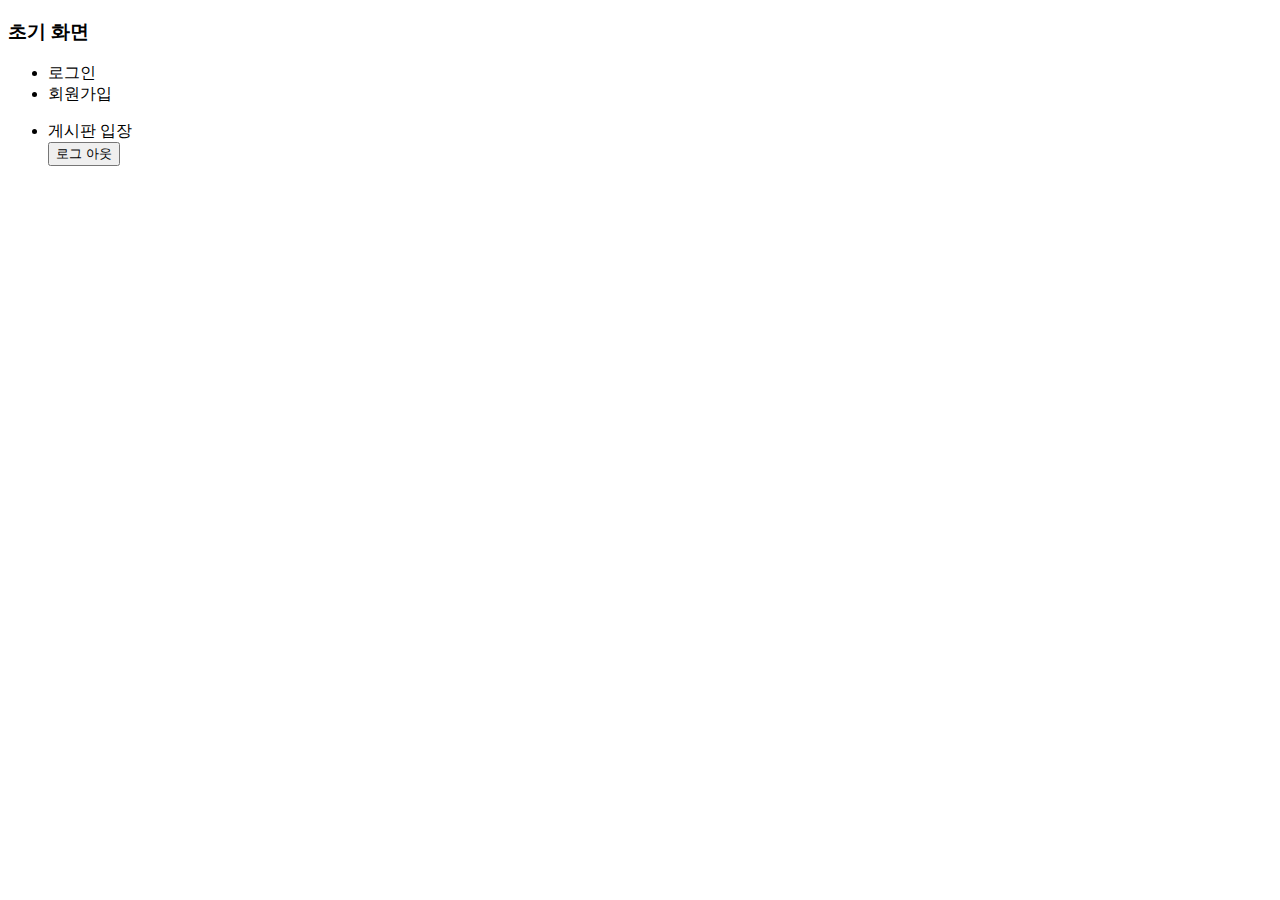
<file: src/main/resources/templates/index.html>
<!DOCTYPE html>
<html lang="ko"
      xmlns:th="http://www.thymeleaf.org">
<head>
  <meta charset="UTF-8">
  <meta name="viewport" content="width=device-width, initial-scale=1.0">
  <title>Title</title>
</head>
<body>
  <h3>초기 화면</h3>
  <!-- 로그인 전 -->
  <ul th:if="${session.loginMember == null}">
    <li><a th:href="@{/login}">로그인</a></li>
    <li><a th:href="@{/members/join}">회원가입</a></li>
  </ul>

  <!-- 로그인 후 -->
  <ul th:if="${session.loginMember != null}">
    <li><a th:href="@{/boards}">게시판 입장</a></li>
      <form th:action="@{/logout}" method="post" style="display:inline;">
        <button type="submit">로그 아웃</button>
      </form>
  </ul>

</body>
</html>
</file>
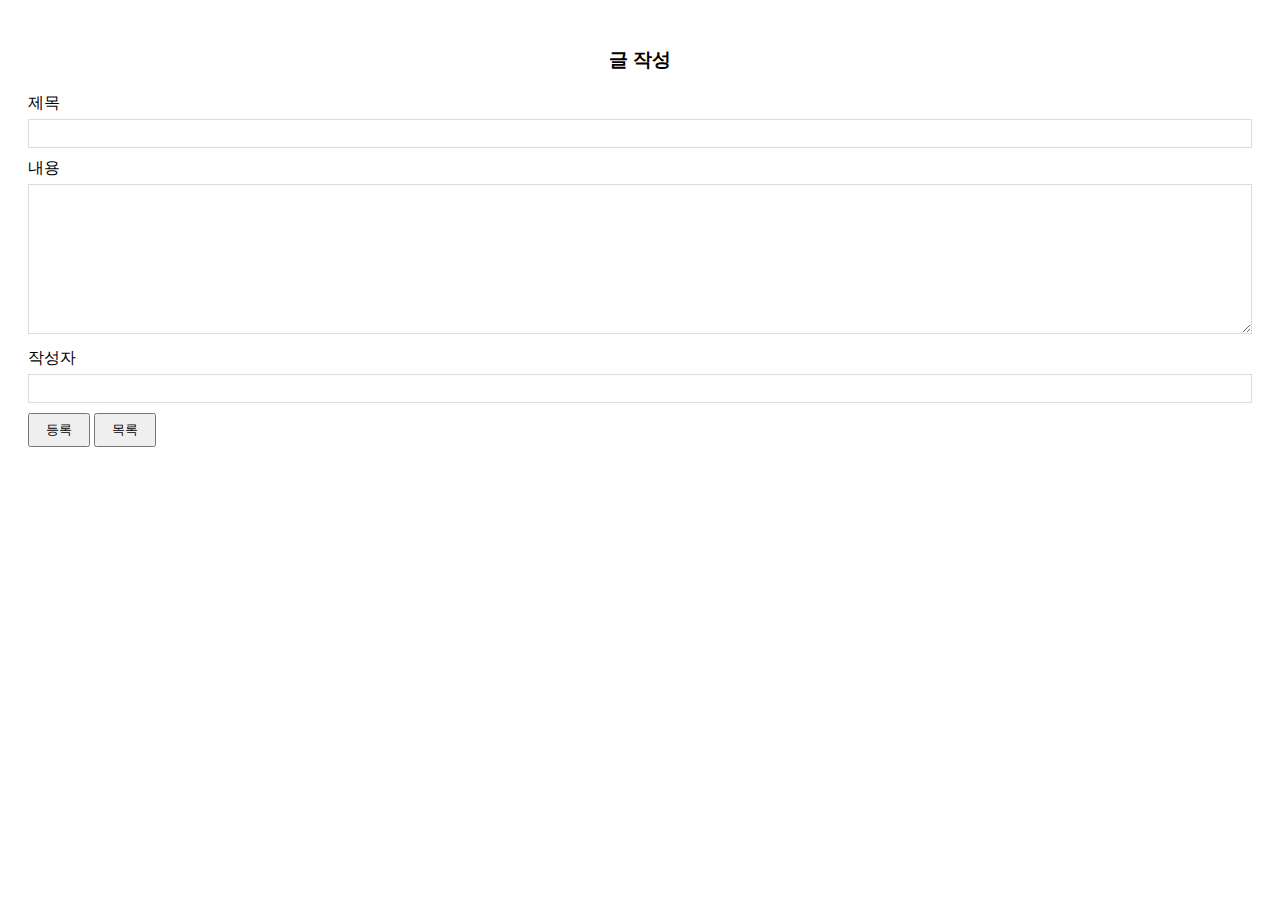
<file: src/main/resources/templates/Board/add.html>
<!DOCTYPE html>
<html lang="ko"
      xmlns:th="http://www.thymeleaf.org">
<head>
  <meta charset="UTF-8">
  <meta name="viewport" content="width=device-width, initial-scale=1.0">
  <title>글 작성</title>
</head>
<style>
  body{
    font-family: sans-serif;
    padding: 20px;
  }
  h3{
    text-align:center;
    margin-bottom: 20px;
  }
  label{
    display: block;
    margin: 10px 0 5px;
  }

  input[type="text"],
  textarea {
    width: 100%;
    padding: 6px;
    border: 1px solid gainsboro;
    box-sizing: border-box;
  }

  textarea{
    resize: vertical;
    height: 150px;
  }
  .field-err{
    color: red;
    font-size: 0.8em;
    margin-top: 3px;
  }
  .global-err{
    color: red;
    text-align: center;
    margin-bottom: 10px;
  }
  button{
    padding: 6px 16px;
    margin-top: 10px;
    cursor: pointer;
  }


  
</style>
<body>
<h3>글 작성</h3>
<form id="brm" action="/boards/add" method="post" th:object="${saveForm}">
  <div th:if="${#fields.hasGlobalErrors()}">
    <p class="global-err" th:each="err: ${fields.globalErrors()}" th:text="${err}"></p>
  </div>

  <div>
    <label for="title">제목</label>
    <input type="text" name="title" id="title" th:value="*{title}">
    <span class="field-err" th:each="err: ${#fields.errors('title')}" th:text="${err}"></span>
    <span class="field-err" id="errTitle"></span>
  </div>

  <div>
    <label for="content">내용</label>
    <textarea name="content" id="content" rows="5" cols="20" th:text="*{content}" ></textarea>
    <span class="field-err" th:each="err: ${#fields.errors('content')}" th:text="${err}"></span>
    <span class="field-err" id="errContent"></span>
  </div>

  <div>
    <label for="writer">작성자</label>
    <input type="text" name="writer" id="writer" th:value="*{writer}">
    <span class="field-err" th:each="err: ${#fields.errors('writer')}" th:text="${err}"></span>
    <span class="field-err" id="errWriter"></span>
  </div>
</form>
  <div>
    <button type="submit" id="btnAdd">등록</button>
    <button type="button" id="btnBoardAll">목록</button>
  </div>

  <script>
      //등록
      const $btnAdd = document.getElementById('btnAdd');
      $btnAdd.addEventListener('click', e=>{
        e.preventDefault();

        if(title.value.trim().length == 0){
          errTitle.textContent = '제목을 입력하시오';
          title.focus();
          return;
        }else{
          errTitle.textContent ='';
        }

        if(content.value.trim().length == 0){
          errContent.textContent = '내용을 입력하시오';
          title.focus();
          return;
        }else{
          errContent.textContent = '';
        }

        if(writer.value.trim().length == 0){
          errWriter.textContent = '작성자를 입력하시오';
        }else{
          errWriter.textContent = '';
        }

        brm.submit();
      }, false);
      
      //목록
      const $btnBoardAll = document.getElementById('btnBoardAll');
      $btnBoardAll.addEventListener('click', e=>{
          location.href = `/boards`;
      }, false);

  </script>
</body>
</html>
</file>
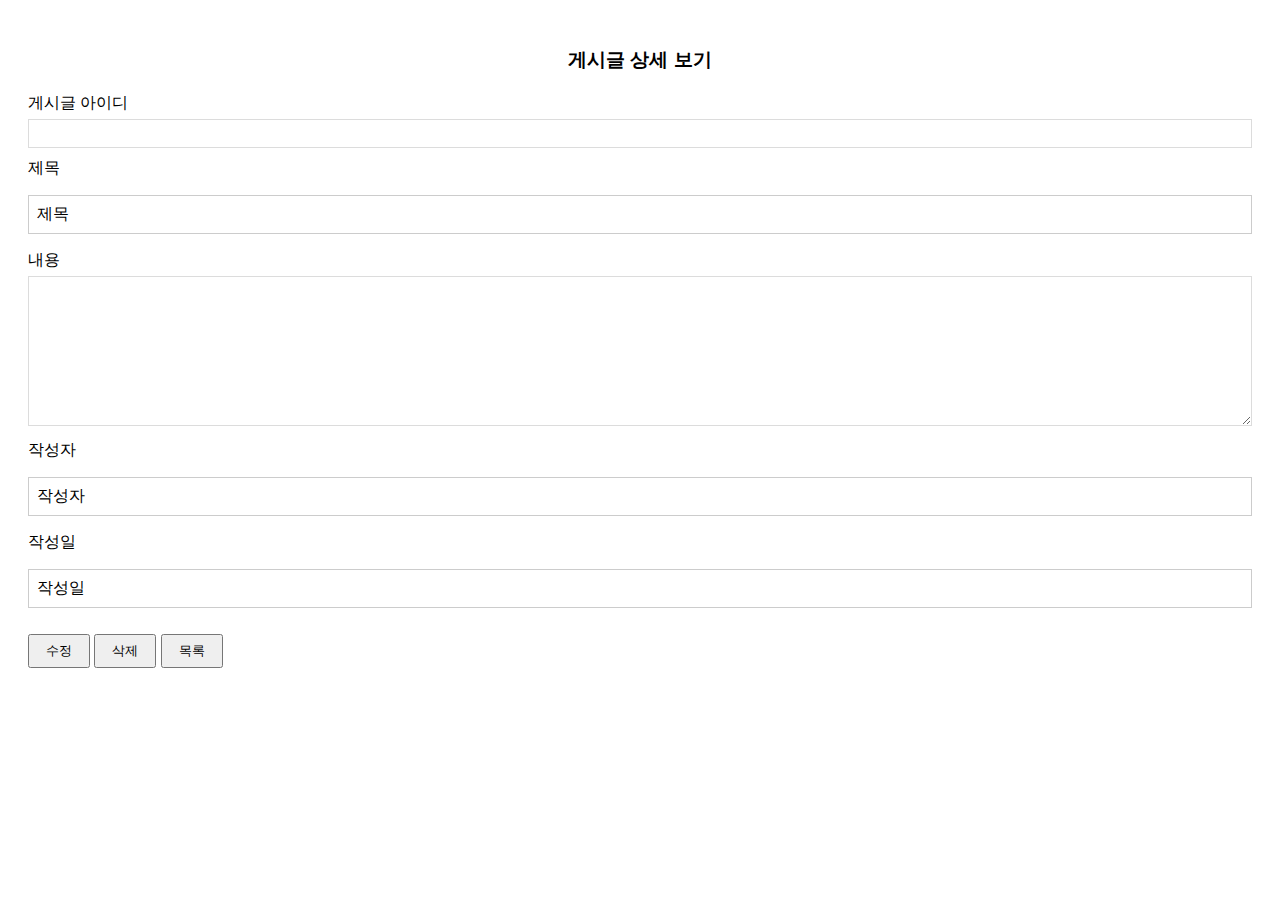
<file: src/main/resources/templates/Board/detailBoard.html>
<!DOCTYPE html>
<html lang="ko" xmlns:th="http://www.thymeleaf.org">

<head>
  <meta charset="UTF-8">
  <meta name="viewport" content="width=device-width, initial-scale=1.0">
  <title>Title</title>
  <style>
    body {
      font-family: sans-serif;
      padding: 20px;
    }
    h3{
        text-align: center;
        margin-bottom: 20px;
    }

    label {
        display: block;
        margin: 10px 0 5px;
    }
    p{
      padding: 8px;
      border: 1px solid #ccc;
    }

    input[type="text"],
    textarea {
        width: 100%;
        padding: 6px;
        border: 1px solid gainsboro;
        box-sizing: border-box;
    }

    textarea {
      resize: vertical;
      height: 150px;
    }

    button {
      padding: 6px 16px;
      margin-top: 10px;
      cursor: pointer;
    }
  </style>
</head>

<body>
  <h3>게시글 상세 보기</h3>
  <form action="" method="" th:object="${detailForm}">
    <div>
      <label>게시글 아이디</label>
      <input type="text" th:field="*{boardId}" readonly>
    </div>

    <div>
      <label>제목</label>
      <p th:text="*{title}">제목</p>
    </div>

    <div>
      <label>내용</label>
      <textarea name="content" id="content" rows="5" cols="20" th:text="*{content}" readonly></textarea>
    </div>

    <div>
      <label>작성자</label>
      <p th:text="*{writer}">작성자</p>
    </div>

    <div>
      <label>작성일</label>
      <p th:text="*{#temporals.format(createdDate, 'yyyy-MM-dd HH:mm')}">작성일</p>
    </div>

    <div>
      <button type="button" id="btnUpdate">수정</button>
      <button type="button" id="btnDelete">삭제</button>
      <button type="button" id="btnBoardAll">목록</button>
    </div>

  </form>

  <dialog id="modalDel">
    <p>삭제하시겠습니까?</p>
    <button class="btnYes">네</button>
    <button class="btnNo">아니오</button>
  </dialog>

  <script>
    // 수정
    const $btnUpdate = document.getElementById('btnUpdate');
    $btnUpdate.addEventListener('click', e => {
      const $boardId = document.getElementById('boardId')
      const boardId  = $boardId.value;
      location.href  = `/boards/${boardId}/edit`;
    }, false);

    // 삭제
    const $btnDelete = document.getElementById('btnDelete');
    $btnDelete.addEventListener('click', e => {
      const $boardId = document.getElementById('boardId');
      const boardId = $boardId.value;

      const $modalDel = document.getElementById('modalDel');
      const $btnYes = document.querySelector(".btnYes");
      const $btnNo = document.querySelector(".btnNo");

      $modalDel.showModal();

      $modalDel.addEventListener('close', e => {
        console.log($modalDel.returnValue);
        if ($modalDel.returnValue == 'yes') {
          location.href = `/boards/${boardId}/del`;
        } else {
          return;
        }
      }, { once:true });

      $btnYes.addEventListener('click', e => {
        $modalDel.close("yes");
      });

      $btnNo.addEventListener('click', e => {
        $modalDel.close("no")
      });

    }, false);

    // 목록
    const $btnBoardAll = document.getElementById('btnBoardAll');
    $btnBoardAll.addEventListener('click', e=>{
      location.href = `/boards`;
    }, false)



  </script>



</body>

</html>
</file>
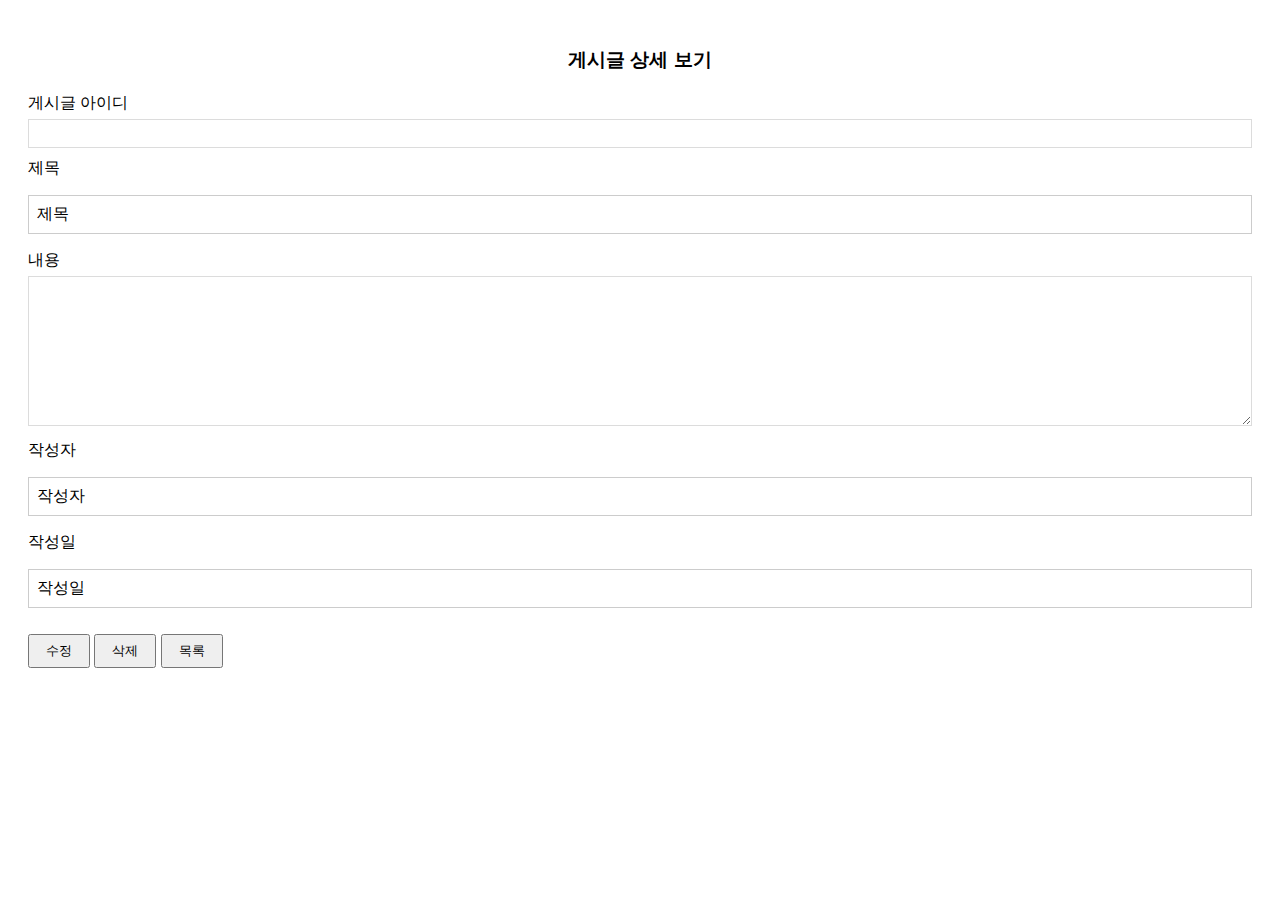
<file: src/main/resources/templates/board/detailBoard.html>
<!DOCTYPE html>
<html lang="ko" xmlns:th="http://www.thymeleaf.org">

<head>
  <meta charset="UTF-8">
  <meta name="viewport" content="width=device-width, initial-scale=1.0">
  <title>상세 게시글</title>
  <style>
    body {
      font-family: sans-serif;
      padding: 20px;
    }
    h3{
        text-align: center;
        margin-bottom: 20px;
    }

    label {
        display: block;
        margin: 10px 0 5px;
    }
    p{
      padding: 8px;
      border: 1px solid #ccc;
    }

    input[type="text"],
    textarea {
        width: 100%;
        padding: 6px;
        border: 1px solid gainsboro;
        box-sizing: border-box;
    }

    textarea {
      resize: vertical;
      height: 150px;
    }

    button {
      padding: 6px 16px;
      margin-top: 10px;
      cursor: pointer;
    }
  </style>
</head>

<body>
  <h3>게시글 상세 보기</h3>
  <form action="" method="" th:object="${detailForm}">
    <div>
      <label>게시글 아이디</label>
      <input type="text" th:field="*{boardId}" readonly>
    </div>

    <div>
      <label>제목</label>
      <p th:text="*{title}">제목</p>
    </div>

    <div>
      <label>내용</label>
      <textarea name="content" id="content" rows="5" cols="20" th:text="*{content}" readonly></textarea>
    </div>

    <div>
      <label>작성자</label>
      <p th:text="*{writer}">작성자</p>
    </div>

    <div>
      <label>작성일</label>
      <p th:text="*{#temporals.format(createdDate, 'yyyy-MM-dd HH:mm')}">작성일</p>
    </div>

    <div>
      <button type="button" id="btnUpdate">수정</button>
      <button type="button" id="btnDelete">삭제</button>
      <button type="button" id="btnBoardAll">목록</button>
    </div>

  </form>

  <dialog id="modalDel">
    <p>삭제하시겠습니까?</p>
    <button class="btnYes">네</button>
    <button class="btnNo">아니오</button>
  </dialog>

  <script>
    // 수정
    const $btnUpdate = document.getElementById('btnUpdate');
    $btnUpdate.addEventListener('click', e => {
      const $boardId = document.getElementById('boardId')
      const boardId  = $boardId.value;
      location.href  = `/boards/${boardId}/edit`;
    }, false);

    // 삭제
    const $btnDelete = document.getElementById('btnDelete');
    $btnDelete.addEventListener('click', e => {
      const $boardId = document.getElementById('boardId');
      const boardId = $boardId.value;

      const $modalDel = document.getElementById('modalDel');
      const $btnYes = document.querySelector(".btnYes");
      const $btnNo = document.querySelector(".btnNo");

      $modalDel.showModal();

      $modalDel.addEventListener('close', e => {
        console.log($modalDel.returnValue);
        if ($modalDel.returnValue == 'yes') {
          location.href = `/boards/${boardId}/del`;
        } else {
          return;
        }
      }, { once:true });

      $btnYes.addEventListener('click', e => {
        $modalDel.close("yes");
      });

      $btnNo.addEventListener('click', e => {
        $modalDel.close("no")
      });

    }, false);

    // 목록
    const $btnBoardAll = document.getElementById('btnBoardAll');
    $btnBoardAll.addEventListener('click', e=>{
      location.href = `/boards`;
    }, false)



  </script>



</body>

</html>
</file>
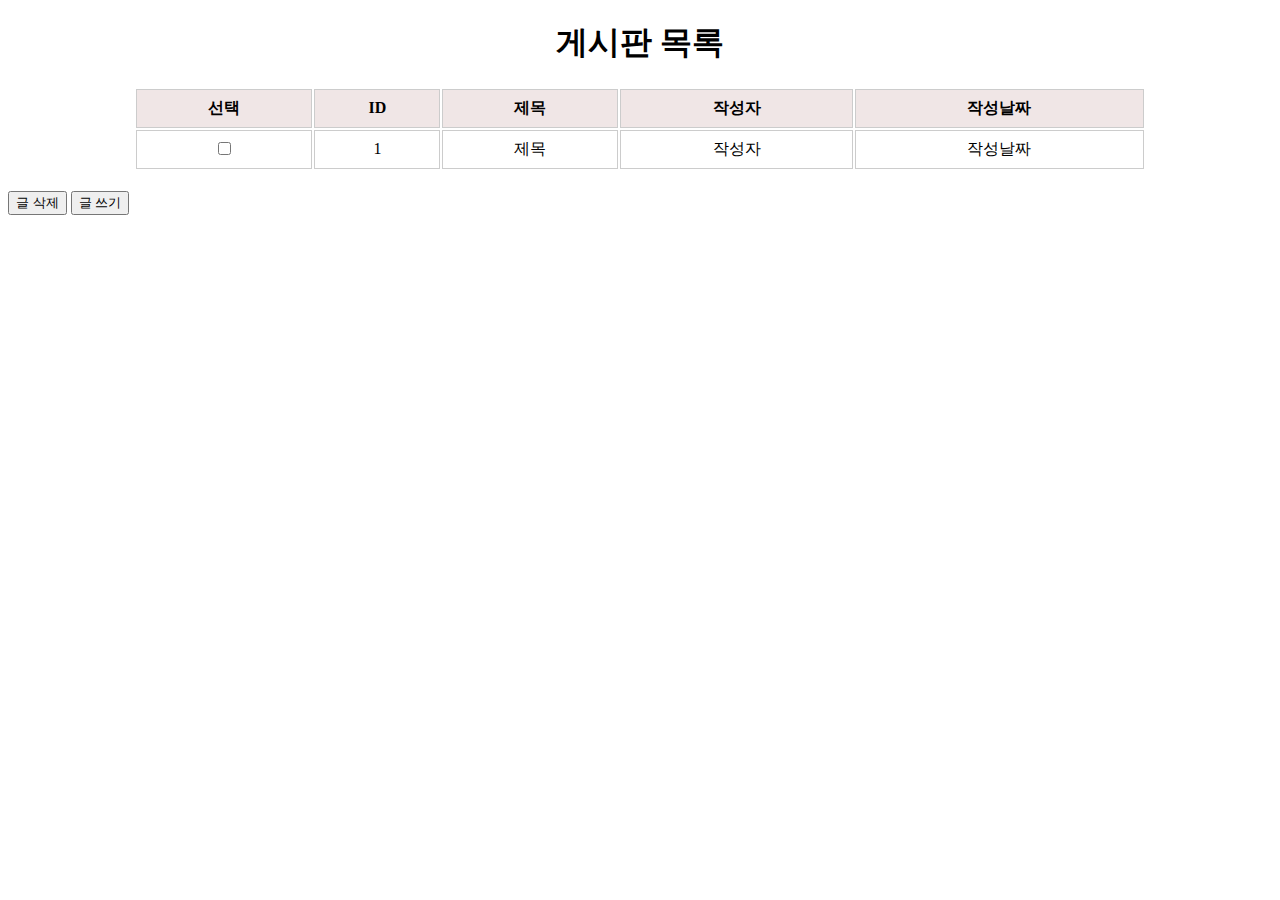
<file: src/main/resources/templates/Board/list.html>
<!DOCTYPE html>
<html lang="ko"
      xmlns:th="http://www.thymeleaf.org">
<head>
  <meta charset="UTF-8">
  <meta name="viewport" content="width=device-width, initial-scale=1.0">
  <title>Title</title>
</head>
<style>
  table{
    width:80%;
    margin : 20px auto;
  }
  th,td{
    padding:8px;
    text-align: center;
    border: 1px solid #ccc
  }
  th{
    background-color: #f0e6e6
  }
  h1{
    text-align: center;
  }
</style>
</head>
<body>
  <h1>게시판 목록</h1>

  <!--  게시물 목록-->
  <form id="brm" th:action="@{/boards/del}" method="post">
    <table>
      <thead>
      <tr>
        <th>선택</th>
        <th>ID</th>
        <th>제목</th>
        <th>작성자</th>
        <th>작성날짜</th>
      </tr>
      </thead>
      <tbody>
      <tr th:each="board : ${list}">
        <td><input type="checkbox" name="boardIds" th:value="${board.boardId}"></td>
        <td th:text="${board.boardId}">1</td>
        <td><a th:href="@{/boards/{id}(id=${board.boardId})}" th:text="${board.title}">제목</a></td>
        <td th:text="${board.writer}">작성자</td>
        <td th:text="${board.createdDate}">작성날짜</td>
      </tr>
      </tbody>
    </table>
  </form>
  <!-- 삭제 버튼-->
  <div>
    <button id="btnDel">글 삭제</button>
    <button id="btnAdd">글 쓰기</button>
  </div>

  <script>
    // <!-- 삭제 -->
      const $btnDel = document.getElementById('btnDel');
      $btnDel.addEventListener('click', e=>{
        if(!confirm('삭제 하시겠습니까?')) return;
        const $brm = document.getElementById('brm');
        $brm.submit();
      }, false)
    // 글 쓰기
      const $btnAdd = document.getElementById('btnAdd');
      $btnAdd.addEventListener('click', e=>{
        window.location.href = `/boards/add`;
      });

  </script>
</body>
</html>
</file>
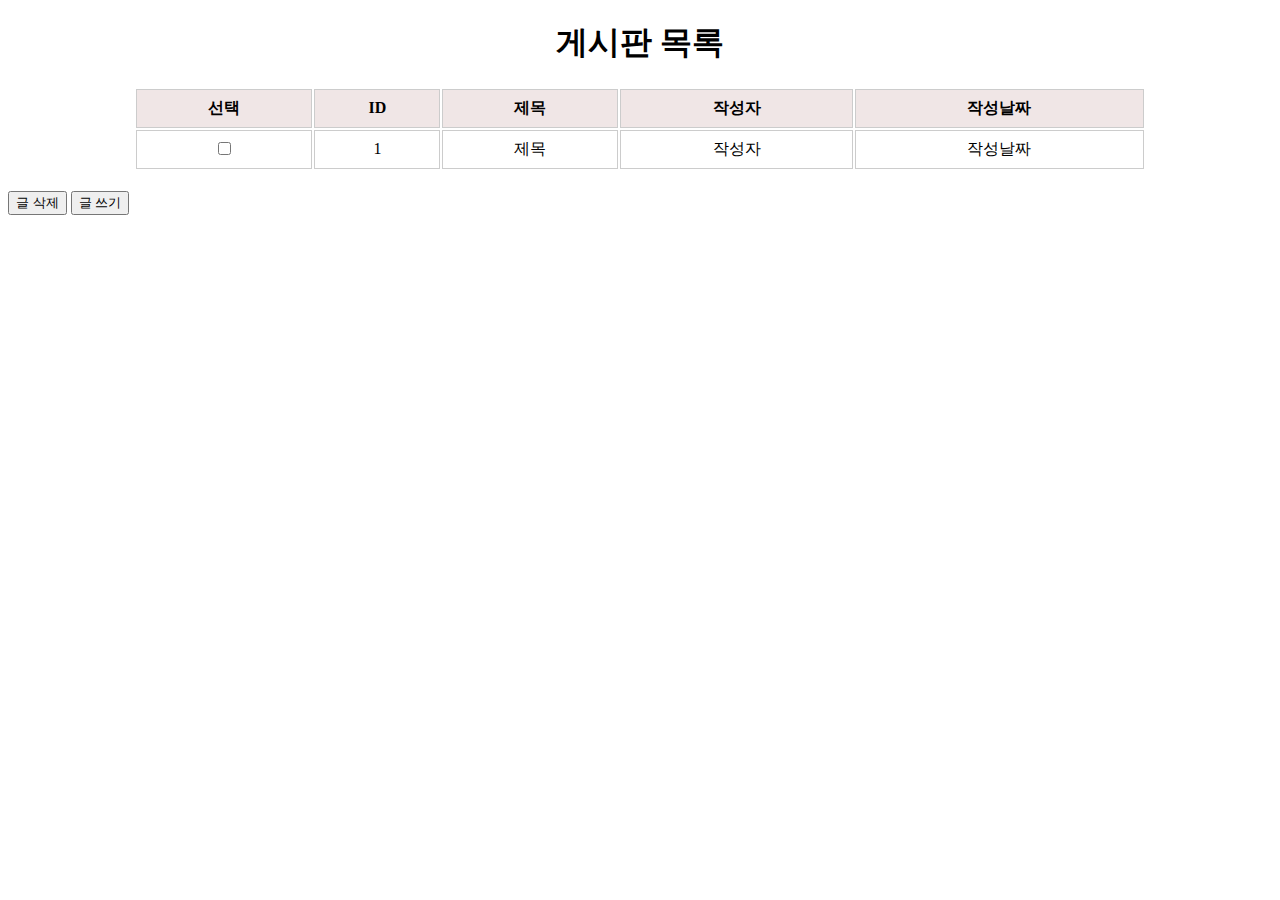
<file: src/main/resources/templates/board/list.html>
<!DOCTYPE html>
<html lang="ko"
      xmlns:th="http://www.thymeleaf.org">
<head>
  <meta charset="UTF-8">
  <meta name="viewport" content="width=device-width, initial-scale=1.0">
  <title>게시판</title>
</head>
<style>
  table{
    width:80%;
    margin : 20px auto;
  }
  th,td{
    padding:8px;
    text-align: center;
    border: 1px solid #ccc
  }
  th{
    background-color: #f0e6e6
  }
  h1{
    text-align: center;
  }
</style>
</head>
<body>
  <h1>게시판 목록</h1>

  <!--  게시물 목록-->
  <form id="brm" th:action="@{/boards/del}" method="post">
    <table>
      <thead>
      <tr>
        <th>선택</th>
        <th>ID</th>
        <th>제목</th>
        <th>작성자</th>
        <th>작성날짜</th>
      </tr>
      </thead>
      <tbody>
      <tr th:each="board : ${list}">
        <td><input type="checkbox" name="boardIds" th:value="${board.boardId}"></td>
        <td th:text="${board.boardId}">1</td>
        <td><a th:href="@{/boards/{id}(id=${board.boardId})}" th:text="${board.title}">제목</a></td>
        <td th:text="${board.writer}">작성자</td>
        <td th:text="${board.createdDate}">작성날짜</td>
      </tr>
      </tbody>
    </table>
  </form>
  <!-- 삭제 버튼-->
  <div>
    <button id="btnDel">글 삭제</button>
    <button id="btnAdd">글 쓰기</button>
  </div>

  <script>
    // <!-- 삭제 -->
      const $btnDel = document.getElementById('btnDel');
      $btnDel.addEventListener('click', e=>{
        if(!confirm('삭제 하시겠습니까?')) return;
        const $brm = document.getElementById('brm');
        $brm.submit();
      }, false);
    // 글 쓰기
      const $btnAdd = document.getElementById('btnAdd');
      $btnAdd.addEventListener('click', e=>{
        window.location.href = `/boards/add`;
      }, false);

  </script>
</body>
</html>
</file>
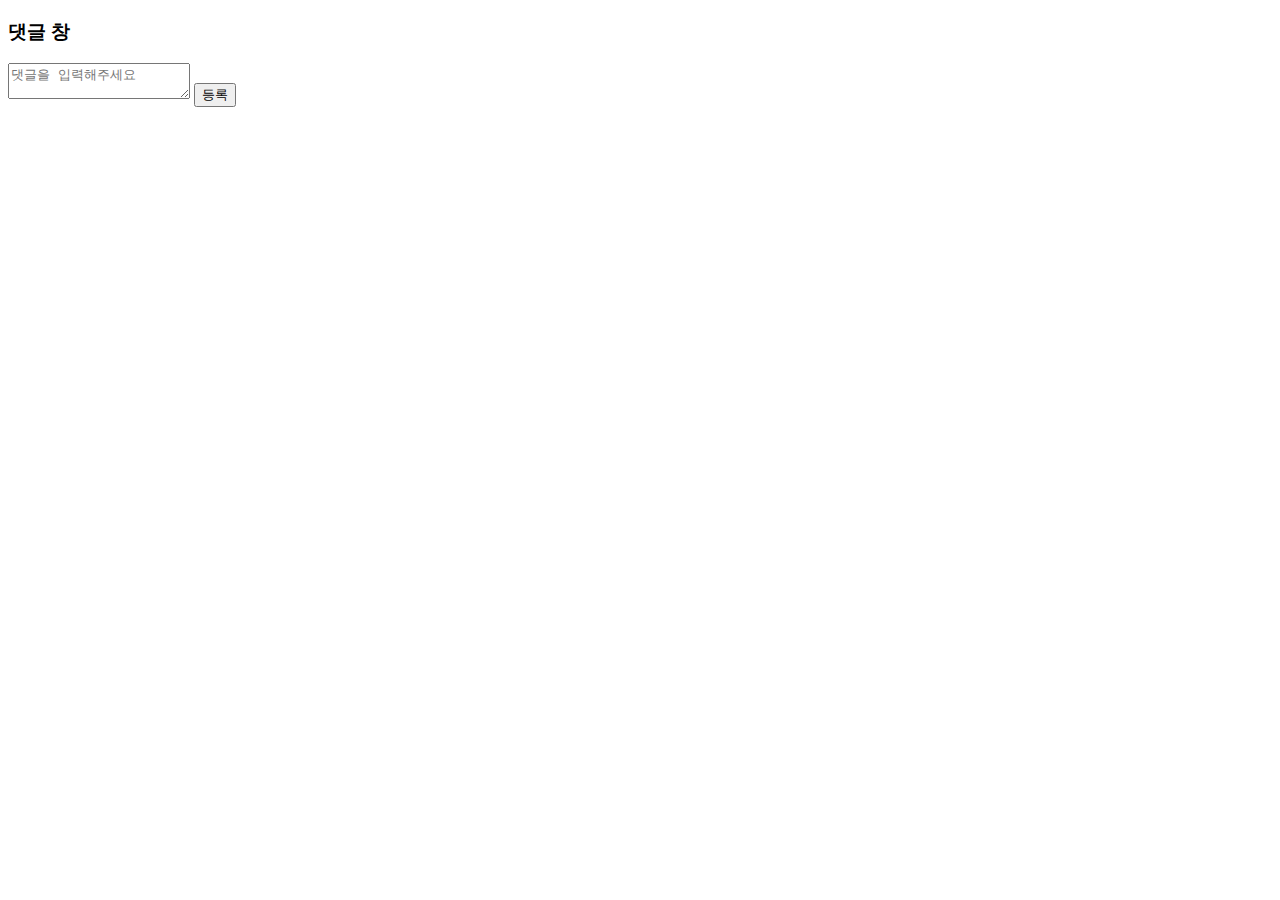
<file: src/main/resources/templates/comment/addComment.html>
<!DOCTYPE html>
<html lang="ko"
      xmlns:th="http://www.thymeleaf.org">
<head>
  <meta charset="UTF-8">
  <meta name="viewport" content="width=device-width, initial-scale=1.0">
  <title>댓글 쓰기</title>
  <link rel="stylesheet" th:href="@{/css/Comment/comment.css">
</head>
<body>
  <h3>댓글 창</h3>
  <form action="/comments" method="post" class="comment-form">
    <div>
      <textarea placeholder="댓글을 입력해주세요" class="comment-input"></textarea>
      <button type="submit" class = "comment-submit">등록</button>
    </div>
  </form>

</body>
</html>
</file>
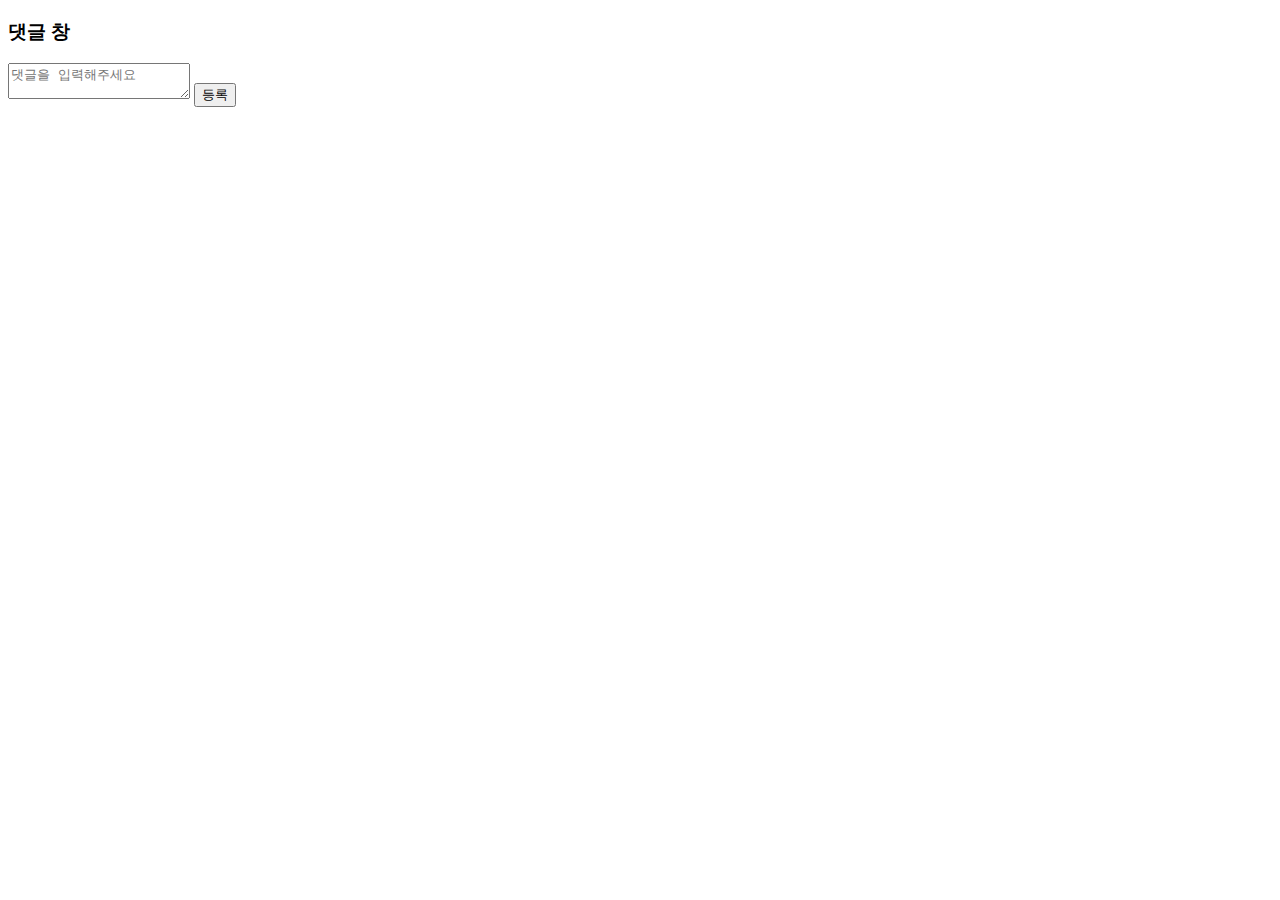
<file: src/main/resources/templates/comment/listComment.html>
<!DOCTYPE html>
<html lang="ko"
      xmlns:th="http://www.thymeleaf.org">
<head>
  <meta charset="UTF-8">
  <meta name="viewport" content="width=device-width, initial-scale=1.0">
  <title>댓글 쓰기</title>
  <link rel="stylesheet" th:href="@{/css/Comment/comment.css">
</head>
<body>
  <h3>댓글 창</h3>
  <form action="" th:method="post" class="comment-form" th:>
    <div>
      <textarea placeholder="댓글을 입력해주세요" class="comment-input"></textarea>
      <button type="submit" class = "comment-submit">등록</button>
    </div>
  </form>

</body>
</html>
</file>
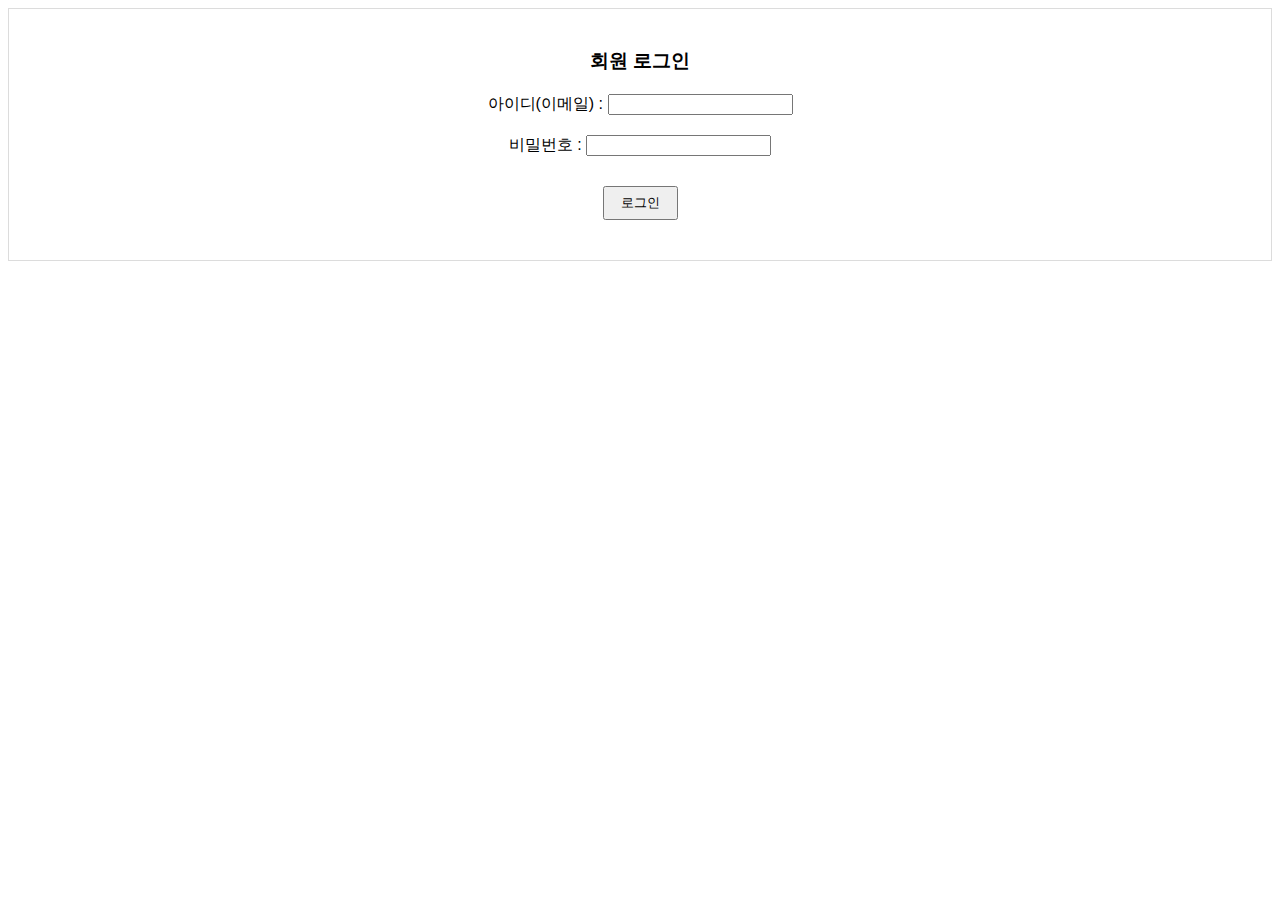
<file: src/main/resources/templates/login/loginForm.html>
<!DOCTYPE html>
<html lang="ko"
      xmlns:th="http://www.thymeleaf.org">
<head>
  <meta charset="UTF-8">
  <meta name="viewport" content="width=device-width, initial-scale=1.0">
  <title>로 그 인</title>
</head>
<style>
  body{
    font-family: sans-serif;
    padding: 20px;
    border: 1px solid gainsboro;
  }
  h3,div{
    text-align:center;
    margin-bottom: 20px;
  }
  div{

  }
  .field-err{
    color: red;
    font-size: 0.8em;
    margin-top: 3px;
   }
  button{
    padding: 6px 16px;
    margin-top: 10px;
    cursor: pointer;
  }
</style>
<body>
  <h3>회원 로그인</h3>
  <form action="" method="post" th:object="${loginForm}">
    <div>
      <label th:for="email">아이디(이메일) : </label><input type="email" th:field="*{email}">
      <div class="field-err" th:each="err : ${#fields.errors('email')}">
        <span th:text="${err}"></span>
      </div>
    </div>
    <div>
      <label th:for="passwd">비밀번호 : </label><input type="password" th:field="*{passwd}">
      <div class="field-err" th:each="err : ${#fields.errors('passwd')}">
        <span th:text="${err}"></span>
      </div>
    </div>

    <div><button>로그인</button></div>

  </form>
</body>
</html>
</file>
